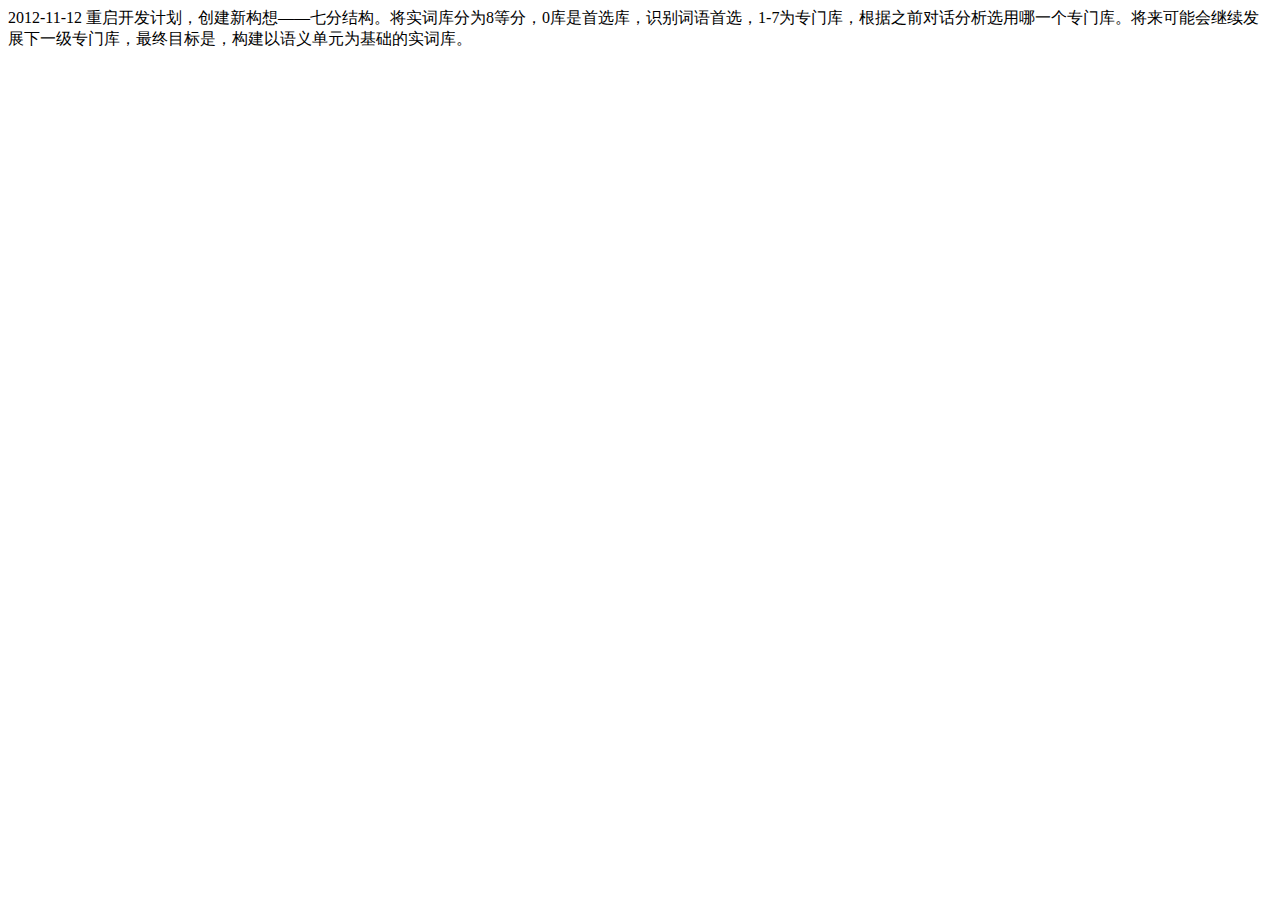
<file: notice/index.htm>
<!DOCTYPE html PUBLIC "-//W3C//DTD XHTML 1.0 Transitional//EN" "http://www.w3.org/TR/xhtml1/DTD/xhtml1-transitional.dtd">
<html xmlns="http://www.w3.org/1999/xhtml">
<head>
<meta http-equiv="Content-Type" content="text/html; charset=utf-8" />
<title>无标题文档</title>
</head>

<body>
	<div>2012-11-12 重启开发计划，创建新构想——七分结构。将实词库分为8等分，0库是首选库，识别词语首选，1-7为专门库，根据之前对话分析选用哪一个专门库。将来可能会继续发展下一级专门库，最终目标是，构建以语义单元为基础的实词库。</div>
</body>
</html>
</file>
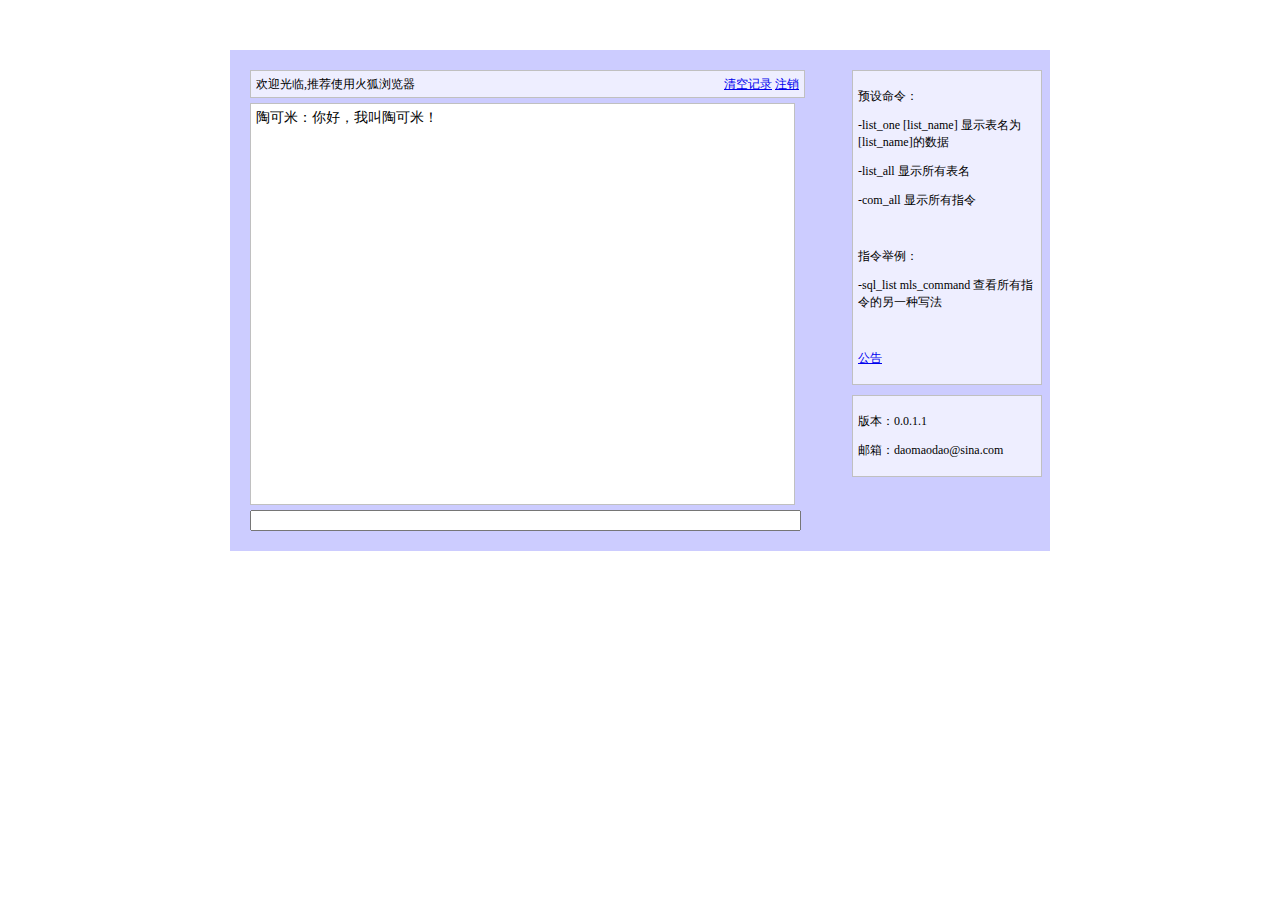
<file: talk/index.htm>
<!DOCTYPE html PUBLIC "-//W3C//DTD XHTML 1.0 Transitional//EN" "http://www.w3.org/TR/xhtml1/DTD/xhtml1-transitional.dtd">
<html xmlns="http://www.w3.org/1999/xhtml">
<head>
<meta http-equiv="Content-Type" content="text/html; charset=utf-8" />
<script type="text/javascript" src="../lib/jquery.js"></script>
<title>陶可米的小黑屋</title>
<link href="../css/default.css" rel="stylesheet" type="text/css" />
<script type="text/javascript">
	$(document).ready
	(
		function()
		{
			$("#now_record").keyup
			(
				function(event)
				{
					var keycode=event.which;
					if(keycode==null)
					{
						keycode=event.keycode;
					}
					if(keycode==13)
					{
						if($("#now_record").attr("readonly")!=true);
						{
							$("#now_record").attr("readonly",true);
							htmlobj=$.ajax
							(
								{
									type: 'POST',
									url: "../talk/deal.php",
									async: false,
									data: 
									{
										nr: $("#now_record").attr("value")
									},
									success: function(data)
									{
										$("#hst_record").append(data);
									}
								}
							);
							$("#now_record").attr("readonly",false);
						}
					}
					$("#hst_record").scrollTop($("#hst_record").prop("scrollHeight"));
				}
			);
			$("#clr_record").click
			(
				function()
				{
					$("#hst_record").empty();
				}
			);
		}
//		$("#hst_record").scrollTop($("#hst_record").prop("scrollHeight"));
	);

</script>
</head>

<body>
	<div class="main">
		<div class="left">
			<div class="top">
				<div class="heal">欢迎光临,推荐使用火狐浏览器</div>
				<div class="hear"><a href="#clr_record" id="clr_record">清空记录</a> <a href="../user/logout.php" href="#logout" id="logout">注销</a></div>
			</div>
			<div id="hst_record">
				<div class="hst_one" id="ho0">陶可米：你好，我叫陶可米！</div>
			</div>
				<input name="now_record" id="now_record" type="text" size="100"/>
			<div id="sql_list">
			</div>
		</div>
		<div class="right">
			<div class="right_tip">
				<p>预设命令：</p>
				<p>-list_one [list_name]	显示表名为[list_name]的数据</p>
				<p>-list_all		显示所有表名</p>
				<p>-com_all			显示所有指令</p>
				<p>&nbsp;</p>
				<p>指令举例：</p>
				<p>-sql_list mls_command		查看所有指令的另一种写法</p>
				<p>&nbsp;</p>
				<p><a href="../notice">公告</a></p>
			</div>
			<div class="right_tip">
				<p>版本：0.0.1.1&nbsp;</p>
				<p>邮箱：daomaodao@sina.com</p>
			</div>
		</div>
	</div>
</body>
</html>
</file>
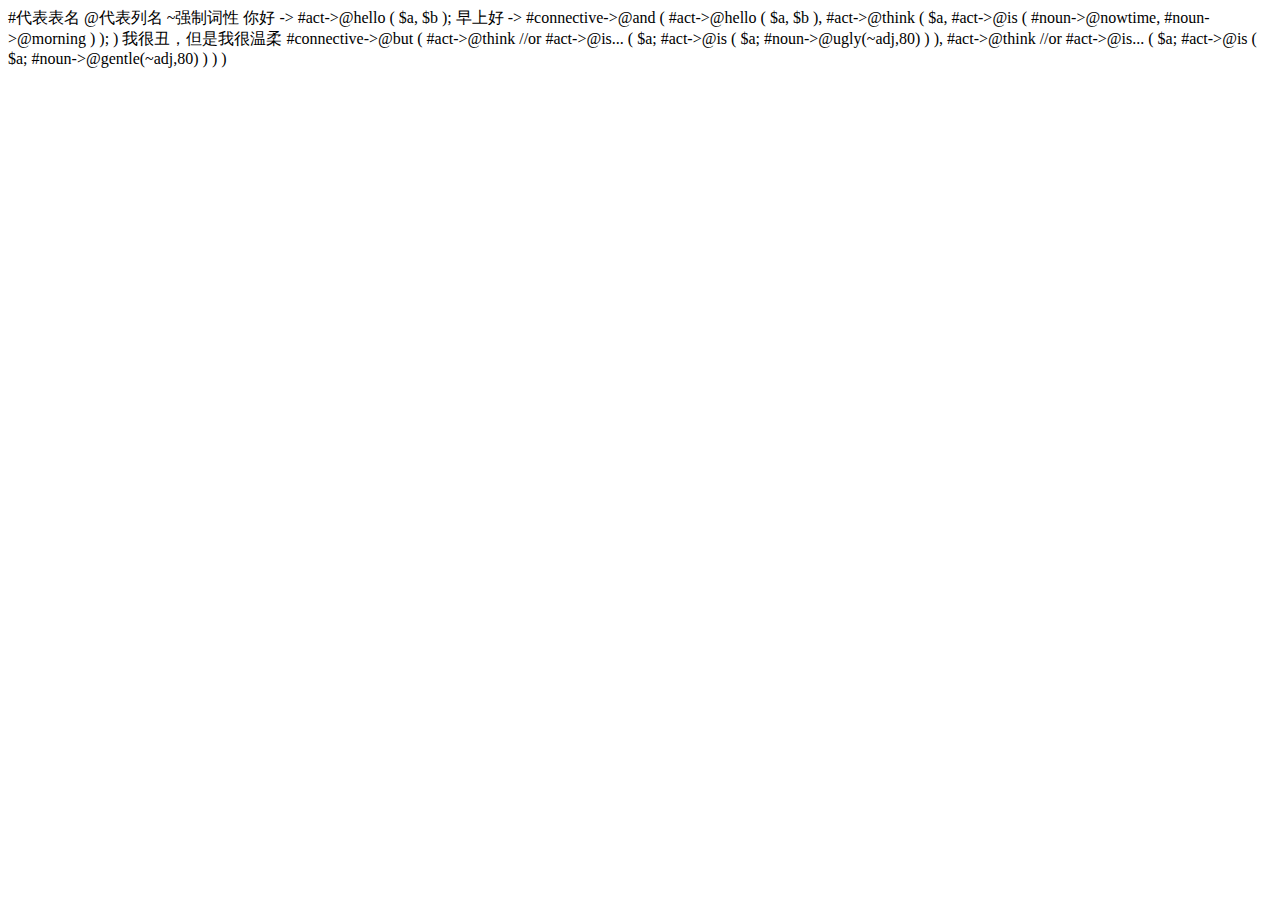
<file: rules/_milas中间语言.html>
<!DOCTYPE html PUBLIC "-//W3C//DTD XHTML 1.0 Transitional//EN" "http://www.w3.org/TR/xhtml1/DTD/xhtml1-transitional.dtd">
<html xmlns="http://www.w3.org/1999/xhtml">
<head>
<meta http-equiv="Content-Type" content="text/html; charset=utf-8" />
<title>无标题文档</title>
</head>

<body>
#代表表名		@代表列名		~强制词性
你好		->
	#act->@hello
	(
		$a,
		$b
	);
早上好	->
	#connective->@and
	(
		#act->@hello
		(
			$a,
			$b
		),
		#act->@think
		(
			$a,
			#act->@is
			(
				#noun->@nowtime,
				#noun->@morning
			)
		);
	)
我很丑，但是我很温柔
	#connective->@but
	(
		#act->@think		//or	#act->@is...
		(
			$a;
			#act->@is
			(
				$a;
				#noun->@ugly(~adj,80)
			)
		),
		#act->@think		//or	#act->@is...
		(
			$a;
			#act->@is
			(
				$a;
				#noun->@gentle(~adj,80)
			)
		)
	)
</body>
</html>
</file>
<file: css/default.css>
@charset "utf-8";
/* CSS Document */
table
{
	width:95%;
}

table,tr,td
{
	font-Size:12px;
	border-collapse:collapse;
	border-width:1px;
	border-color:#c0c0c0;
	border-style:solid;
	padding:5px;
	margin:5px;
}
.def
{
	font-Size:12px;
}
.main
{
/*	border-width:1px;
	border-color:#c0c0c0;
	border-style:solid;*/
	width:800px;
	overflow:auto;
	height:100%;
	font-Size:12px;
	margin-left:auto; 
	margin-right:auto;
	margin-top:50px;
	padding:10px;
	background-color:#ccccff;
}
.left
{
	width:543px;
	float:left;
	padding:5px;
	margin:5px;
}
.right
{
	width:178px;
	float:right;
	padding:5px;
	margin:5px;
}
.top
{
	height:16px;
	width:100%;
	border-width:1px;
	border-color:#c0c0c0;
	border-style:solid;
	background-color:#eeeeff;
	padding:5px;
}
.heal
{
	float:left;
/*	border-width:1px;
	border-color:#c0c0c0;
	border-style:solid;*/
}
.hear
{
	float:right;
	text-align:right;
/*	border-width:1px;
	border-color:#c0c0c0;
	border-style:solid;*/
}
#hst_record
{
	height:400px;
	width:100%;
	border-width:1px;
	border-color:#c0c0c0;
	border-style:solid;
	overflow-y:scroll;
	margin-top:5px;
	margin-bottom:5px;
	background-color:#ffffff;
}
.hst_one{
	padding:5px;
	font-size:14px;
}
#now_record
{
	width:100%;
}
.right_tip
{
	width:100%;
	border-width:1px;
	border-color:#c0c0c0;
	border-style:solid;
	background-color:#eeeeff;
	padding:5px;
	margin-bottom:10px
}
</file>
